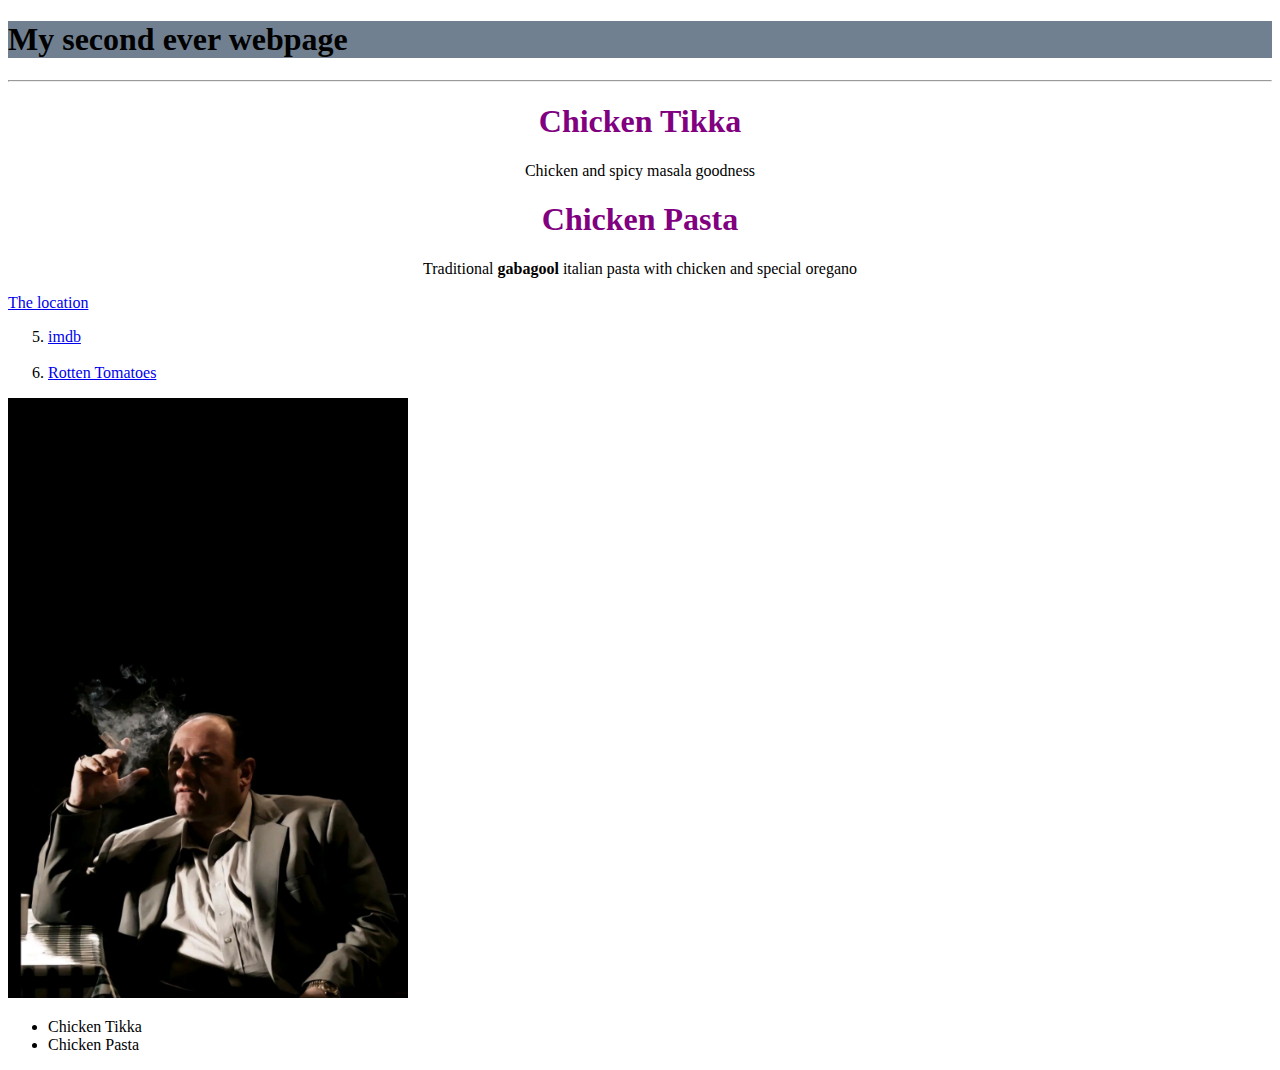
<file: index.html>
<!DOCTYPE html>
<html>
    <head>
        <link rel="stylesheet" href="style.css"/>
        <title>Little Orange</title>
    </head>
    <body>
     <h1 id="header1">My second ever webpage

     </h1>
     <hr>
     <h1>
        Chicken Tikka
     </h1> 
     <p>Chicken and spicy masala goodness</p>
     <h1>
        Chicken Pasta
    
     </h1>
     <p> Traditional <b>gabagool</b> italian pasta with chicken and special oregano</p>
     <a href="./location.html">The location</a>
     <ol start="5">
     <li><a href="https://www.imdb.com/ ">imdb</a></li> <br />
     <li><a href="www.rottentomatoes.com">Rotten Tomatoes</a></li></ol>
     <img src="Tony Soprano.PNG" width = "400" height ="600" alt="Tony Soprano himself"/>
     <ul>
        <li> Chicken Tikka</li>
        <li> Chicken Pasta </li>
     </ul>
    </body>
</html> <!-- This is a comment by the way-->
</file>
<file: style.css>
h1 {
    color: purple;

}

#header1 {
    color: black;
    background: slategray;
    text-align: left;


}

p{
    text-align: center;
}
h1{
    text-align: center;
}
</file>
